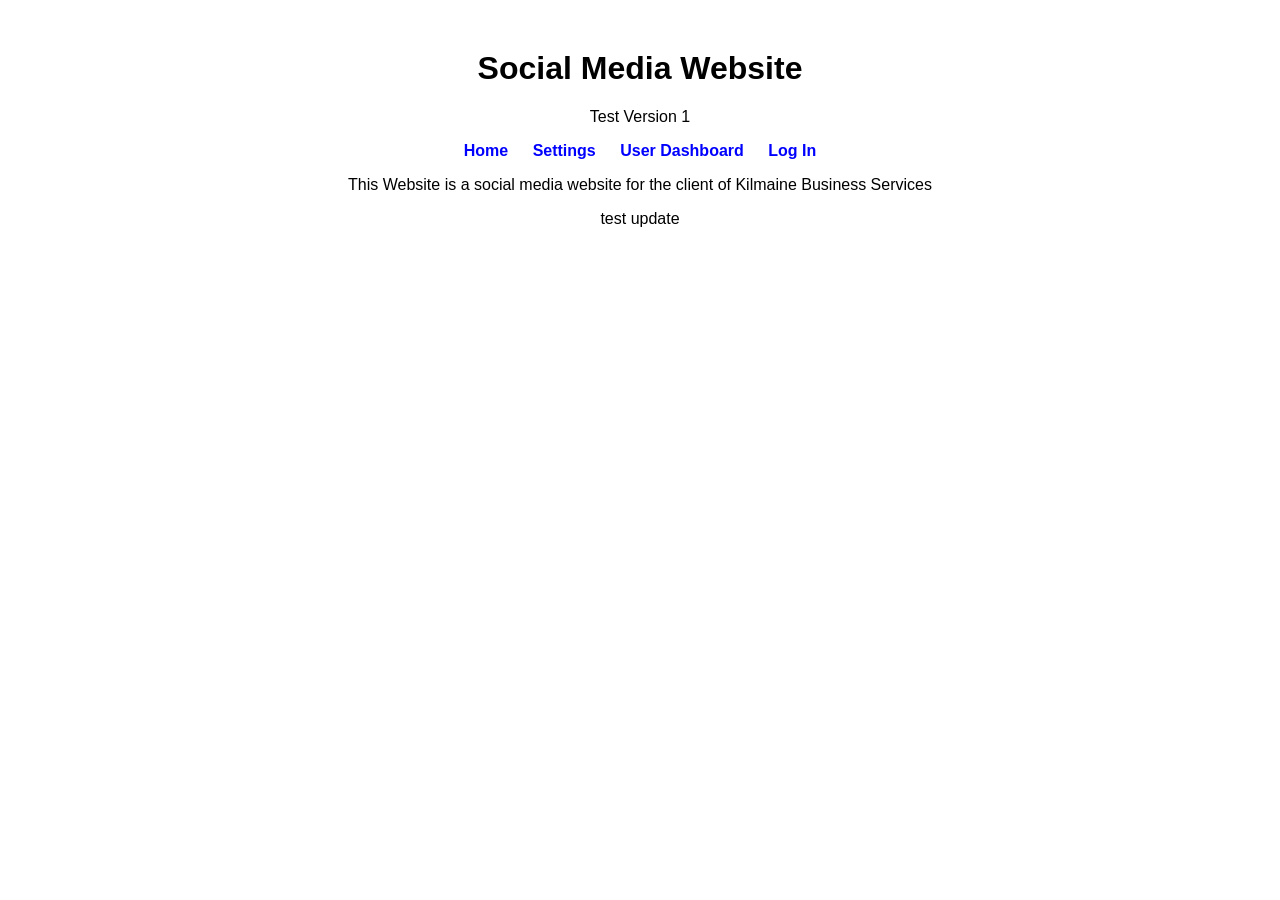
<file: index.html>
<!DOCTYPE html>
<html>
<head>
  <title>Social Media Website</title>
  <link rel="stylesheet" href="style.css">
</head>
<body>

  <h1>Social Media Website</h1>
  <p>Test Version 1</p>

  <nav>
    <a href="index.html">Home</a>
    <a href="settings.html">Settings</a>
    <a href="userdashboard.html">User Dashboard</a>
    <a href="login.html">Log In</a>
</nav>

  <p>This Website is a social media website for the client of Kilmaine Business Services</p>

</body>
</html>
test update
</file>
<file: style.css>
body {
  font-family: Arial, sans-serif;
  text-align: center;
  margin-top: 50px;
}

nav a {
  margin: 10px;
  text-decoration: none;
  font-weight: bold;
  color: blue;
}

nav a:hover {
  color: darkblue;
}
</file>
